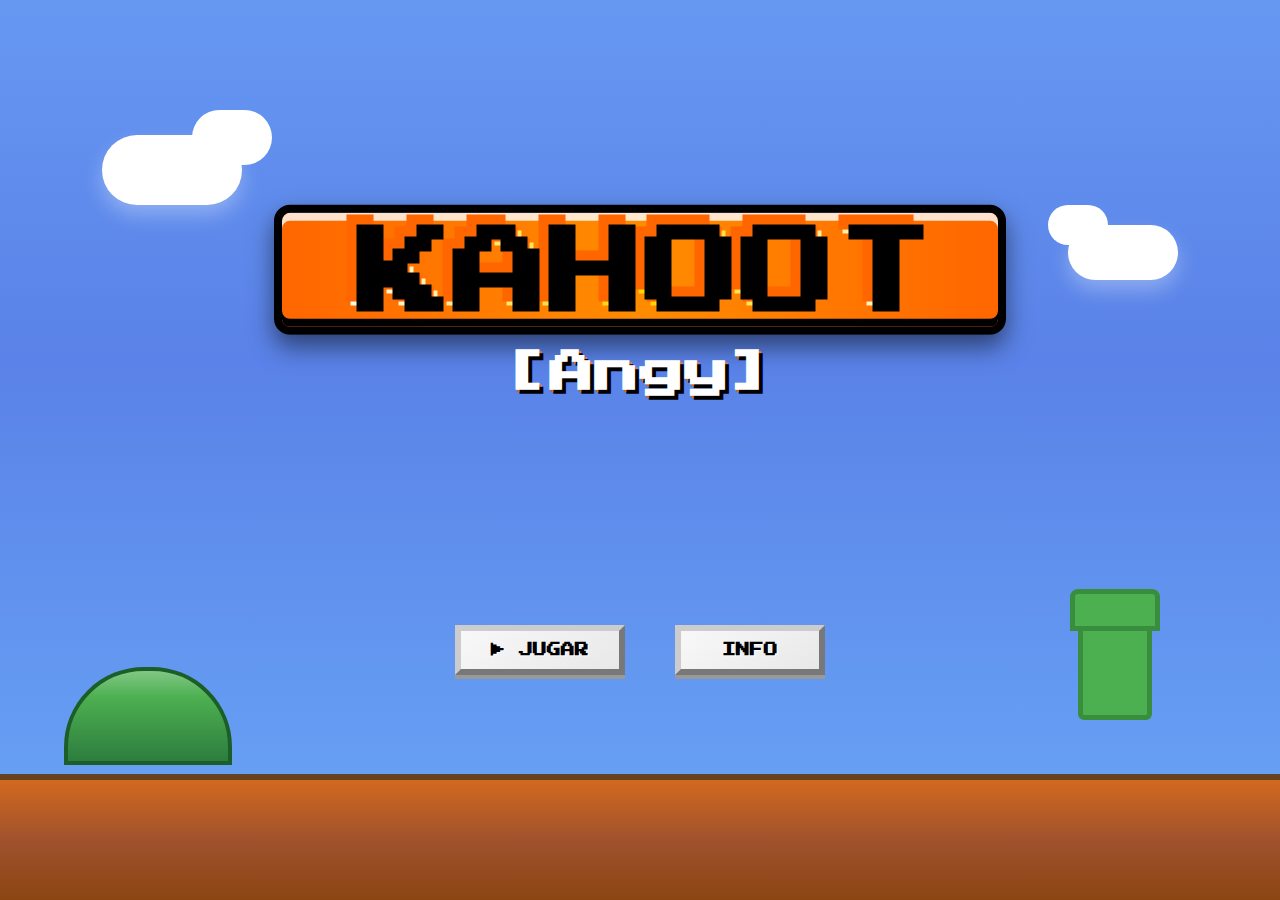
<file: index.html>
<!DOCTYPE html>
<html lang="es">
<head> 
    <meta charset="UTF-8">
    <meta name="viewport" content="width=device-width, initial-scale=1.0">
    <title>"KAHOOT" [Angy] - ¡Feliz cumple!</title>
    <link href="https://fonts.googleapis.com/css2?family=Press+Start+2P&display=swap" rel="stylesheet">
    <link rel="stylesheet" href="css/style.css">
</head>

<body>
    <div class="mario-bg">
        <!-- Cielo Mario Bros 3 -->
        <div class="sky"></div>
        
        <!-- Nubes exactas de la imagen -->
        <div class="cloud cloud-left"></div>
        <div class="cloud cloud-right"></div>
        
        <!-- Colina izquierda -->
        <div class="hill-left"></div>
        
        <!-- Arbustos -->
        <div class="bush-left"></div>
        <div class="bush-right"></div>
        
        <!-- TUBO VERDE exacto -->
        <div class="pipe"></div>
        
        <!-- Pared marrón -->
        <div class="wall"></div>

        <!-- TÍTULO EXACTO CENTRAL -->
        <div class="title-main">
            <div class="title-box">
                <h1 class="title-main-text">KAHOOT</h1>
            </div>
            <div class="title-sub">[Angy]</div>
        </div>

        <!-- BOTONES EXACTOS ABAJO -->
        <div class="game-buttons">
            <button class="nes-button play-btn" id="playBtn">
                ▶ JUGAR
            </button>
            <button class="nes-button info-btn" id="infoBtn">
                INFO
            </button>
        </div>
    </div>

    <!-- INFO SCREEN -->
    <div class="info-screen" id="infoScreen">
        <div class="info-content">
            <div class="info-header">
                <h2> GUÍA COMPLETA KAHOOT </h2>
            </div>

            <div class="info-steps">
                <div class="step">
                    <div class="step-number">1️</div>
                    <h3>¡REGLAS BÁSICAS!</h3>
                    <p>Hay <strong>8 preguntas</strong> sobre <strong>Angy</strong><br>¡La que más la conozca GANA! </p>
                </div>

                <div class="step">
                    <div class="step-number">2️</div>
                    <h3>¿CÓMO SE JUEGA?</h3>
                    <ul>
                        <li> <strong>4 opciones por pregunta</strong> (¡sólo 1 correcta!)</li>
                        
                        <li> <strong>Pulsa la opción</strong> que creas correcta</li>
                    </ul>
                </div>

                <button class="nes-button back-btn" id="backBtn"> VOLVER</button>
            </div>
        </div>
    </div>

    <script src="js/script.js"></script>
</body>
</html>
</file>
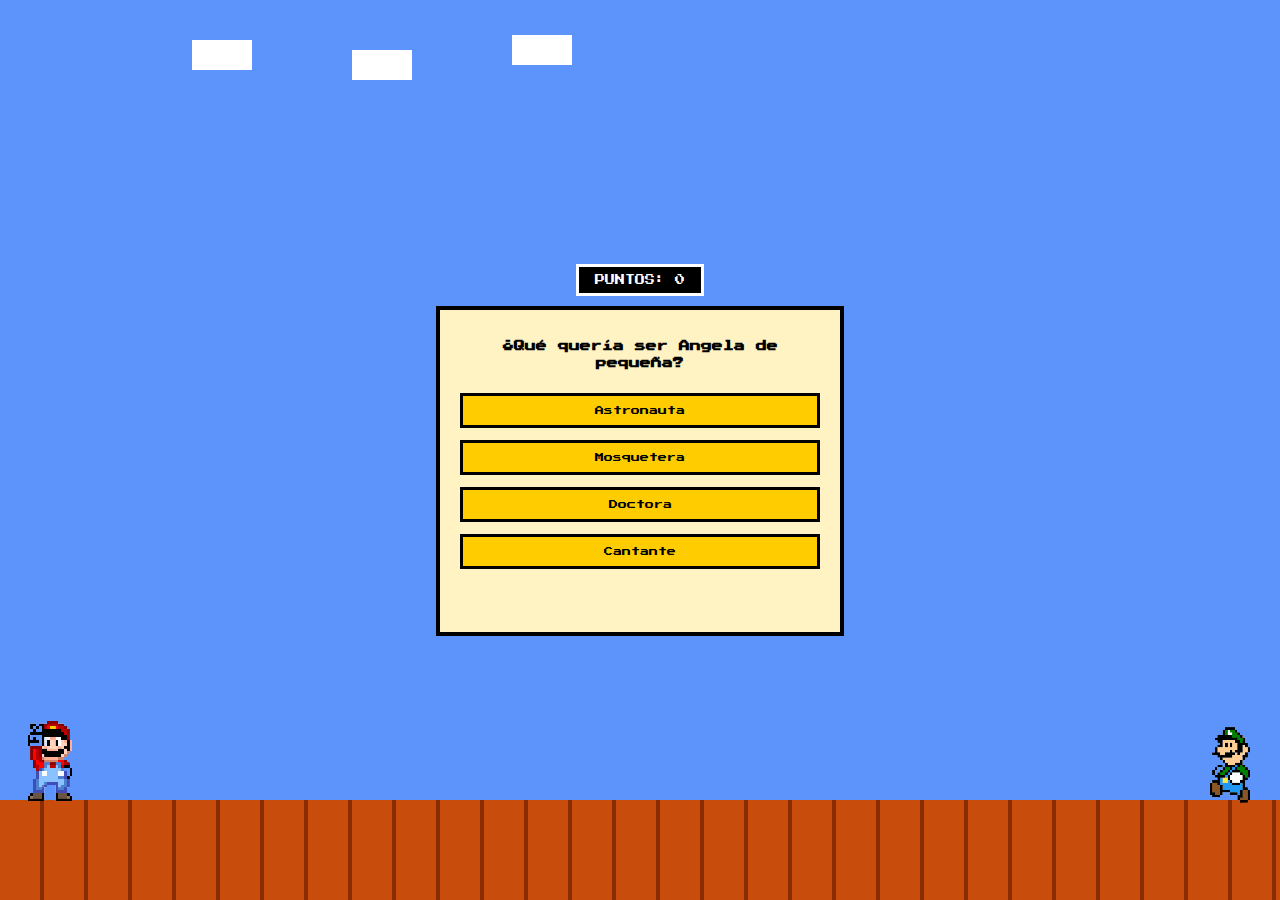
<file: game.html>
<!DOCTYPE html>
<html lang="es">
<head>
<meta charset="UTF-8">
<title>Kahoot Arcade Retro</title>
<link rel="stylesheet" href="css/1.css"> 
<body>

<img src="img/mario.png" class="character" id="mario">
<img src="img/luigi.png" class="character" id="luigi">

<div class="scoreboard">
  PUNTOS: <span id="score">0</span>
</div>

<div class="arcade-screen">
  <h2>¿Qué quería ser Ángela de pequeña?</h2>

  <div class="answers" id="answers">
    <button onclick="answer(0)">Profesora</button>
    <button onclick="answer(1)">Mosquetera</button>
    <button onclick="answer(2)">Policía</button>
    <button onclick="answer(3)">Cantante</button>
  </div>

  <p id="feedback"></p>

  <button id="continueBtn" onclick="next()" style="display:none;">
    CONTINUAR
  </button>
</div>

<script src="js/1.js"></script>
</body>
</html>
</file>
<file: css/style.css>
/* FONDO EXACTO Mario Bros 3 */
body {
    margin: 0;
    padding: 0;
    font-family: 'Press Start 2P', monospace;
    overflow-x: hidden;
}

.mario-bg {
    position: relative;
    width: 100vw;
    height: 100vh;
    background: linear-gradient(180deg, #6698F2 0%, #5A82E8 50%, #6AA8F7 100%);
}

/* CIELO */
.sky {
    position: absolute;
    top: 0;
    left: 0;
    width: 100%;
    height: 100%;
    background: linear-gradient(180deg, #6698F2 0%, #5A82E8 40%, #6AA8F7 100%);
}

/* Nubes EXACTAS de la imagen */
.cloud {
    position: absolute;
    background: #fff;
    border-radius: 50px;
    box-shadow: 0 10px 20px rgba(255,255,255,0.3);
}

.cloud-left {
    width: 140px;
    height: 70px;
    top: 15%;
    left: 8%;
}

.cloud-left::before {
    content: '';
    position: absolute;
    width: 80px;
    height: 55px;
    background: #fff;
    border-radius: 50px;
    top: -25px;
    right: -30px;
}

.cloud-right {
    width: 110px;
    height: 55px;
    top: 25%;
    right: 8%;
}

.cloud-right::before {
    content: '';
    position: absolute;
    width: 60px;
    height: 40px;
    background: #fff;
    border-radius: 50px;
    top: -20px;
    left: -20px;
}

/* COLINA VERDE izquierda */
.hill-left {
    position: absolute;
    bottom: 15%;
    left: 5%;
    width: 160px;
    height: 90px;
    background: linear-gradient(to top, #2D7D3E 0%, #4CAF50 70%, #81C784 100%);
    border-radius: 80px 80px 0 0;
    border: 4px solid #1B5E28;
}

/* ARBUSTOS */
.bush {
    position: absolute;
    bottom: 20%;
    width: 40px;
    height: 30px;
    background: #2D7D3E;
    border-radius: 20px 20px 6px 6px;
    border: 3px solid #1B5E28;
}

.bush-left { left: 18%; }
.bush-right { left: 25%; }

/* TUBO VERDE exacto */
.pipe {
    position: absolute;
    bottom: 20%;
    right: 10%;
    width: 64px;
    height: 96px;
    background: #4CAF50;
    border: 5px solid #388E3C;
    z-index: 10;
    border-radius: 6px;
}

.pipe::before {
    content: '';
    position: absolute;
    top: -30px;
    left: -13px;
    width: 80px;
    height: 32px;
    background: #4CAF50;
    border: 5px solid #388E3C;
    border-radius: 8px 8px 0 0;
}

/* PARED MARRON */
.wall {
    position: absolute;
    bottom: 0;
    left: 0;
    right: 0;
    height: 120px;
    background: linear-gradient(to top, #8B4513 0%, #A0522D 50%, #D2691E 100%);
    border-top: 6px solid #654321;
}

/* TÍTULO CENTRAL EXACTO */
.title-main {
    position: absolute;
    top: 30%;
    left: 50%;
    transform: translate(-50%, -50%);
    z-index: 20;
}

.title-box {
    background: linear-gradient(90deg, #FF6600 0%, #FF8C00 50%, #FF6600 100%);
    padding: 12px 50px 16px;
    border: 8px solid #000;
    border-radius: 16px;
    box-shadow: 
        inset 0 8px 0 rgba(255,255,255,0.8),
        inset 0 -8px 0 #000,
        0 12px 24px rgba(0,0,0,0.5);
    animation: titleGlow 4s infinite alternate;
}

.title-main-text {
    font-size: clamp(3.5rem, 10vw, 6rem);
    background: linear-gradient(90deg, #FFFFFF 0%, #FFD700 50%, #FFFFFF 100%);
    -webkit-background-clip: text;
    background-clip: text;
    -webkit-text-fill-color: transparent;
    color: #fff;
    font-weight: 900;
    text-align: center;
    margin: 0;
    padding: 0 20px;
    text-shadow: 
        6px 6px 0 #000,
        -4px -4px 0 #FF6600;
    line-height: 0.9;
}

.title-sub {
    position: absolute;
    bottom: -60px;
    left: 50%;
    transform: translateX(-50%);
    font-size: clamp(1.5rem, 5vw, 2.8rem);
    color: #FFFFFF;
    font-weight: bold;
    text-shadow: 4px 4px 0 #000, 2px 2px 0 #FF6600;
}

/* BOTONES EXACTOS NES */
.game-buttons {
    position: absolute;
    bottom: 25%;
    left: 50%;
    transform: translateX(-50%);
    display: flex;
    gap: 50px;
    z-index: 20;
}

.nes-button {
    width: 150px;
    height: 50px;
    border: 6px outset #CCCCCC;
    background: linear-gradient(145deg, #F8F8F8 0%, #E8E8E8 100%);
    font-family: 'Press Start 2P', monospace;
    font-size: 14px;
    color: #000000;
    font-weight: bold;
    cursor: pointer;
    transition: all 0.2s;
    text-align: center;
    line-height: 36px;
    text-shadow: 1px 1px 0 #FFFFFF;
    box-shadow: 0 4px 0 #999999;
}

.play-btn {
    width: 170px;
}

.nes-button:hover {
    border-style: inset;
    background: linear-gradient(145deg, #FFFFFF 0%, #F0F0F0 100%);
    transform: translateY(4px);
    box-shadow: 0 2px 0 #888888;
}

.nes-button:active {
    transform: translateY(2px);
}

/* ANIMACIONES */
@keyframes titleGlow {
    0% {
        box-shadow: 
            inset 0 8px 0 rgba(255,255,255,0.8),
            inset 0 -8px 0 #000,
            0 12px 24px rgba(255,102,0,0.6);
        border-color: #000;
    }
    100% {
        box-shadow: 
            inset 0 8px 0 rgba(255,255,255,0.9),
            inset 0 -8px 0 #000,
            0 12px 24px rgba(255,215,0,0.8);
        border-color: #333;
    }
}

/* Info screen styles */
.info-screen {
    position: fixed;
    top: 0;
    left: 0;
    width: 100%;
    height: 100%;
    background: rgba(0,0,0,0.9);
    display: none;
    z-index: 100;
}

.info-content {
    position: absolute;
    top: 50%;
    left: 50%;
    transform: translate(-50%, -50%);
    background: rgba(255,255,255,0.95);
    padding: 40px;
    border-radius: 20px;
    max-width: 600px;
    max-height: 80vh;
    overflow-y: auto;
    border: 8px solid #000;
}

.step {
    background: linear-gradient(135deg, #f0f8ff, #e6f3ff);
    margin: 20px 0;
    padding: 25px;
    border-radius: 15px;
    border-left: 8px solid #FF6600;
    box-shadow: 0 8px 25px rgba(0,0,0,0.2);
}

.step-number {
    font-size: 2rem;
    float: left;
    margin-right: 15px;
}

.step h3 {
    color: #FF6600;
    margin-top: 0;
    font-size: 1.4rem;
}

/* Responsive */
@media (max-width: 768px) {
    .game-buttons {
        flex-direction: column;
        gap: 25px;
        bottom: 20%;
    }
    
    .nes-button {
        width: 140px;
    }
    
    .play-btn {
        width: 140px;
    }
    
    .title-main-text {
        font-size: 2.5rem;
    }

    /* ============================= */
/* 🎮 ESCALADO GLOBAL MÓVIL */
/* ============================= */

@media (max-width: 768px) {

    html {
        overflow: hidden;
    }

    body {
        display: flex;
        justify-content: center;
        align-items: center;
        background: black;
    }

    .mario-bg {
        transform: scale(0.75);
        transform-origin: center;
    }
}

@media (max-width: 480px) {
    .mario-bg {
        transform: scale(0.6);
    }
}

}
</file>
<file: css/1.css>
@import url('https://fonts.googleapis.com/css2?family=Press+Start+2P&display=swap');

body {
  margin: 0;
  font-family: 'Press Start 2P', cursive;
  background: #5c94fc;
  height: 100vh;
  position: relative;
  overflow: hidden;

  display: flex;
  flex-direction: column;
  align-items: center;
  justify-content: center;
}

/* Nubes */

body::before {
  content: "";
  position: absolute;
  top: 40px;
  left: 15%;
  width: 60px;
  height: 30px;
  background: white;
  box-shadow:
    160px 10px white,
    320px -5px white;
}

/* Suelo */

body::after {
  content: "";
  position: absolute;
  bottom: 0;
  width: 100%;
  height: 100px;
  background: repeating-linear-gradient(
    90deg,
    #c84c0c 0px,
    #c84c0c 40px,
    #8b2c00 40px,
    #8b2c00 44px
  ),
  repeating-linear-gradient(
    0deg,
    #c84c0c 0px,
    #c84c0c 40px,
    #8b2c00 40px,
    #8b2c00 44px
  );
}

/* marcador */

.scoreboard {
  background: black;
  color: white;
  padding: 8px 16px;
  margin-bottom: 10px;
  font-size: 10px;
  border: 3px solid white;
  z-index: 2;
}

/* pantalla juego compacta */

.arcade-screen {
  background: #fff3c4;
  border: 4px solid black;
  padding: 20px;
  width: 360px;
  text-align: center;
  z-index: 2;
}

/* texto */

h2 {
  font-size: 11px;
  line-height: 1.5;
  margin-bottom: 15px;
  color: #000;
}

/* botones */

button {
  width: 100%;
  margin: 6px 0;
  padding: 10px;
  font-size: 9px;
  font-family: 'Press Start 2P', cursive;
  background: #ffcc00;
  color: #000;
  border: 3px solid black;
  cursor: pointer;
}

button:hover {
  background: #ffa500;
}

#continueBtn {
  margin-top: 10px;
  background: #e52521;
  color: white;
}

#feedback {
  margin-top: 8px;
  height: 20px;
  font-size: 9px;
  color: black;
}

/* personajes visibles */

.character {
  position: absolute;
  bottom: 95px;
  width: 80px;
  image-rendering: pixelated;
  z-index: 1;
}

#mario {
  left: 10px;
}

#luigi {
  right: 10px;
}
</file>
